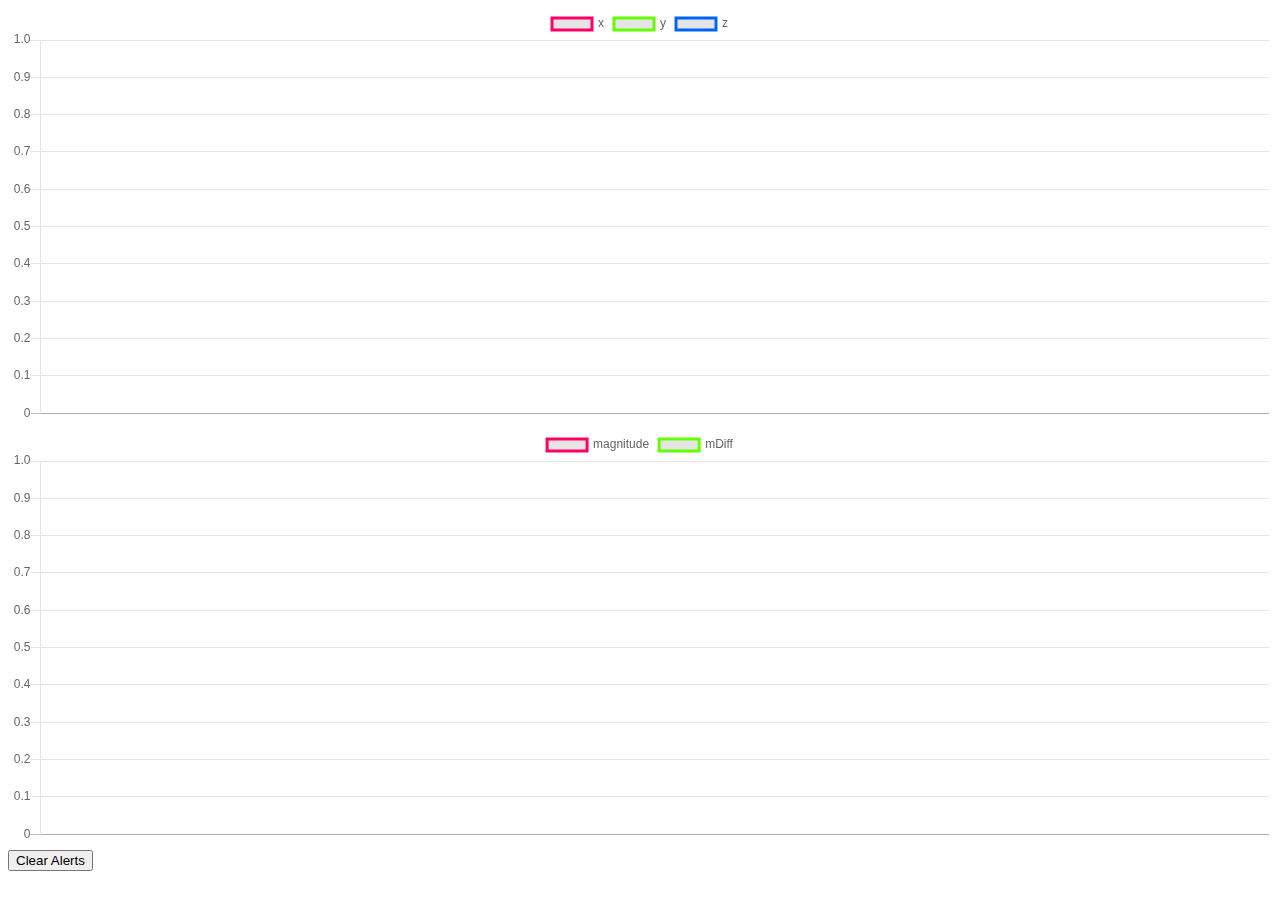
<file: data/index.html>
<!DOCTYPE html>
<html lang="en">

<head>
    <meta charset="UTF-8">
    <meta name="viewport" content="width=device-width, initial-scale=1.0">
    <title>ESP32 IoT Demo</title>
    <script src="chart.js"></script>
    <link rel="stylesheet" href="style.css">
</head>

<body>
    <canvas id="accelChart" height="100px"></canvas>
    <canvas id="magnitudeChart" height="100px"></canvas>

    <div id="minMagnitude"></div>
    <button id="clearAlerts">Clear Alerts</button>
    <div id="freeFallAlert"></div>

    <script src="script.js"></script>
</body>

</html>
</file>
<file: data/style.css>
body {
    font-family: 'Courier New', Courier, monospace;
}

#minMagnitude {
    font-size: 2em;
    font-weight: bold;
}

#freeFallAlert {
    font-size: 2em;
    font-weight: bold;
}
</file>
